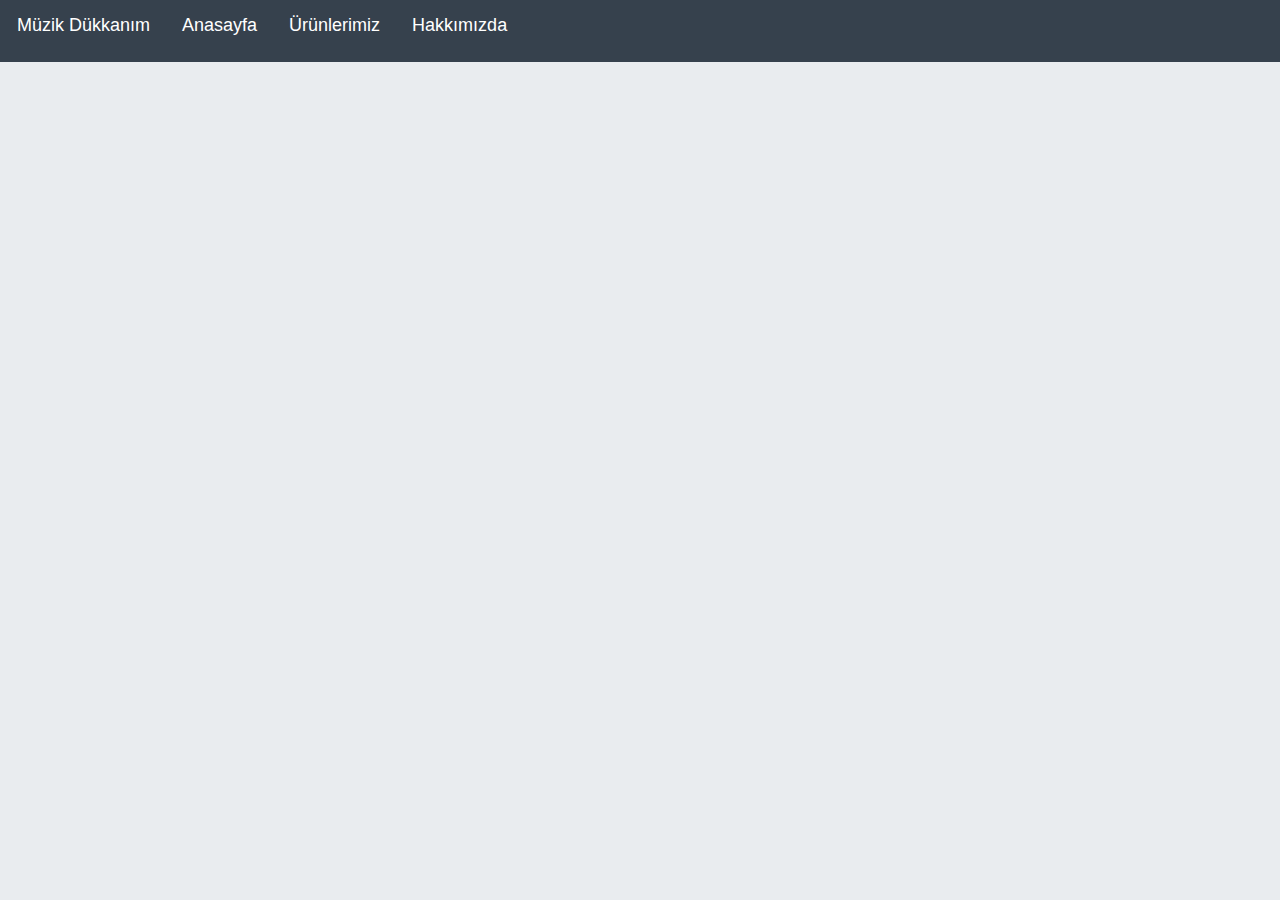
<file: index.html>
<html lang="tr">

<head>
    <meta charset="UTF-8">
    <meta name="viewport" content="width=device-width, initial-scale=1.0">
    <link rel="stylesheet" type="text/css" href="styled.css" />
    <title>Ödev-1</title>
</head>

<body>

    <div class="tab">
        <button class="tablinks" class="name">Müzik Dükkanım</button>
        <button class="tablinks" > <a href="Anasayfa.html" target="_blank">Anasayfa</a> </button>
        <button class="tablinks" ><a href="Ürünlerimiz.html" target="_blank">Ürünlerimiz</a></button>
        <button class="tablinks" ><a href="Hakkımızda.html" target="_blank">Hakkımızda</a></button>
      </div>
    
       
      
    
    
</body>

</html>
</file>
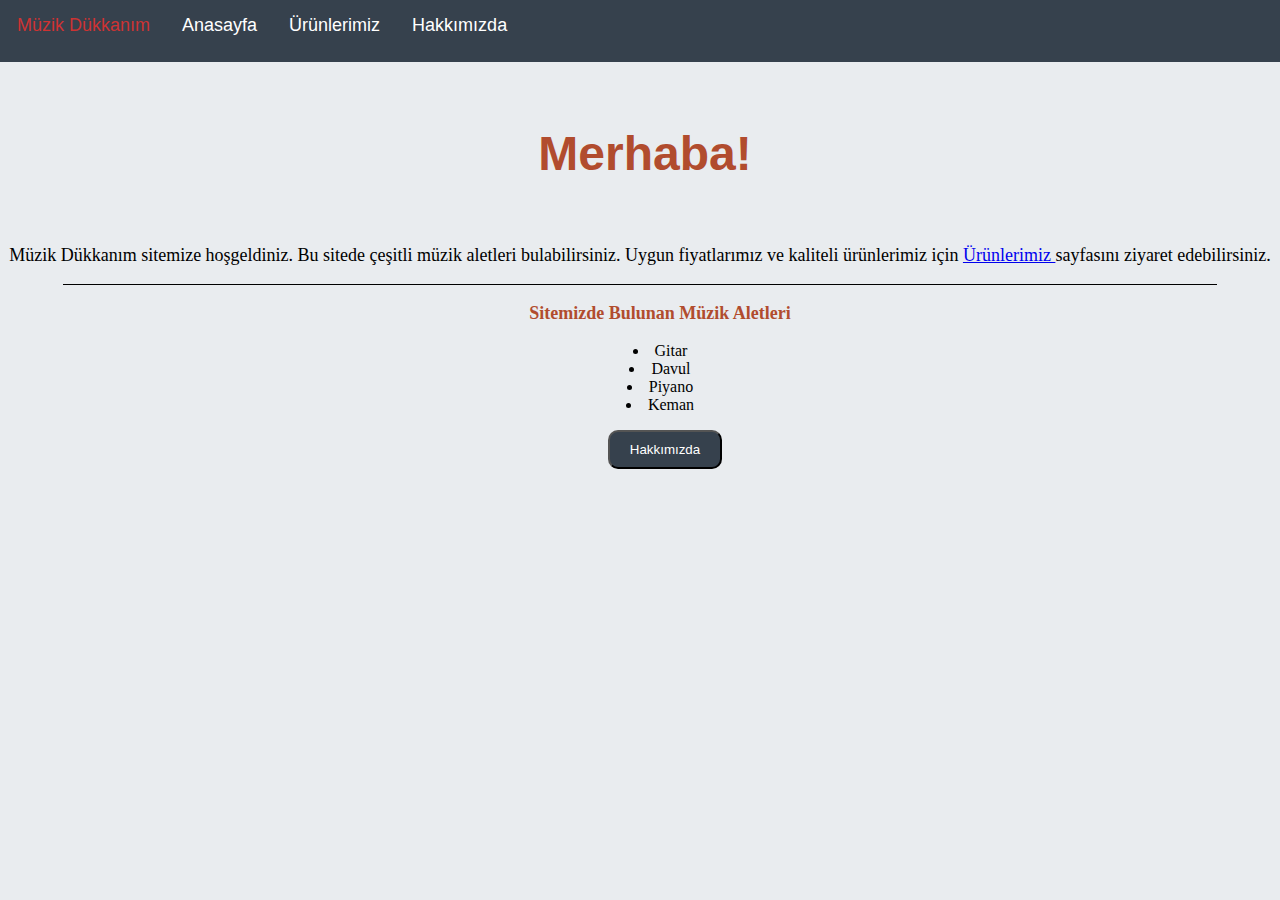
<file: Anasayfa.html>
<html lang="tr">

<head>
    <meta charset="UTF-8">
    <meta name="viewport" content="width=device-width, initial-scale=1.0">
    <link rel="stylesheet" type="text/css" href="styled.css" />
    <title>Ödev-1</title>
</head>

<body>

    
        <div class="tab">
            <button class="tablinks name" >Müzik Dükkanım</button>
            <button class="tablinks" > <a href="Anasayfa.html" target="_blank">Anasayfa</a> </button>
            <button class="tablinks" ><a href="Ürünlerimiz.html" target="_blank">Ürünlerimiz</a></button>
            <button class="tablinks" ><a href="Hakkımızda.html" target="_blank">Hakkımızda</a></button>
          </div>
      
      <div class="cardAnasayfa" style="width:100%">
      <div id="Anasayfa" class="jumbotron" >
         
        <h4>Merhaba!</h4>
        <p>Müzik Dükkanım sitemize hoşgeldiniz. Bu sitede çeşitli müzik aletleri bulabilirsiniz. 
        Uygun fiyatlarımız ve kaliteli ürünlerimiz için <a href="Ürünlerimiz.html"> Ürünlerimiz </a> sayfasını ziyaret edebilirsiniz. </p> 
    
      </div>

      <hr size="0.5px" color="black" width="90%"></hr>

    <ul>
        <p><strong>Sitemizde Bulunan Müzik Aletleri</strong></p>
        <li>Gitar</li>
        <li>Davul</li>
        <li>Piyano</li>
        <li>Keman</li>
    </ul>
    <center>
    <button class="button"><a href="Hakkımızda.html">Hakkımızda</a></button>
    </center>

  </div> 
</body>

</html>
</file>
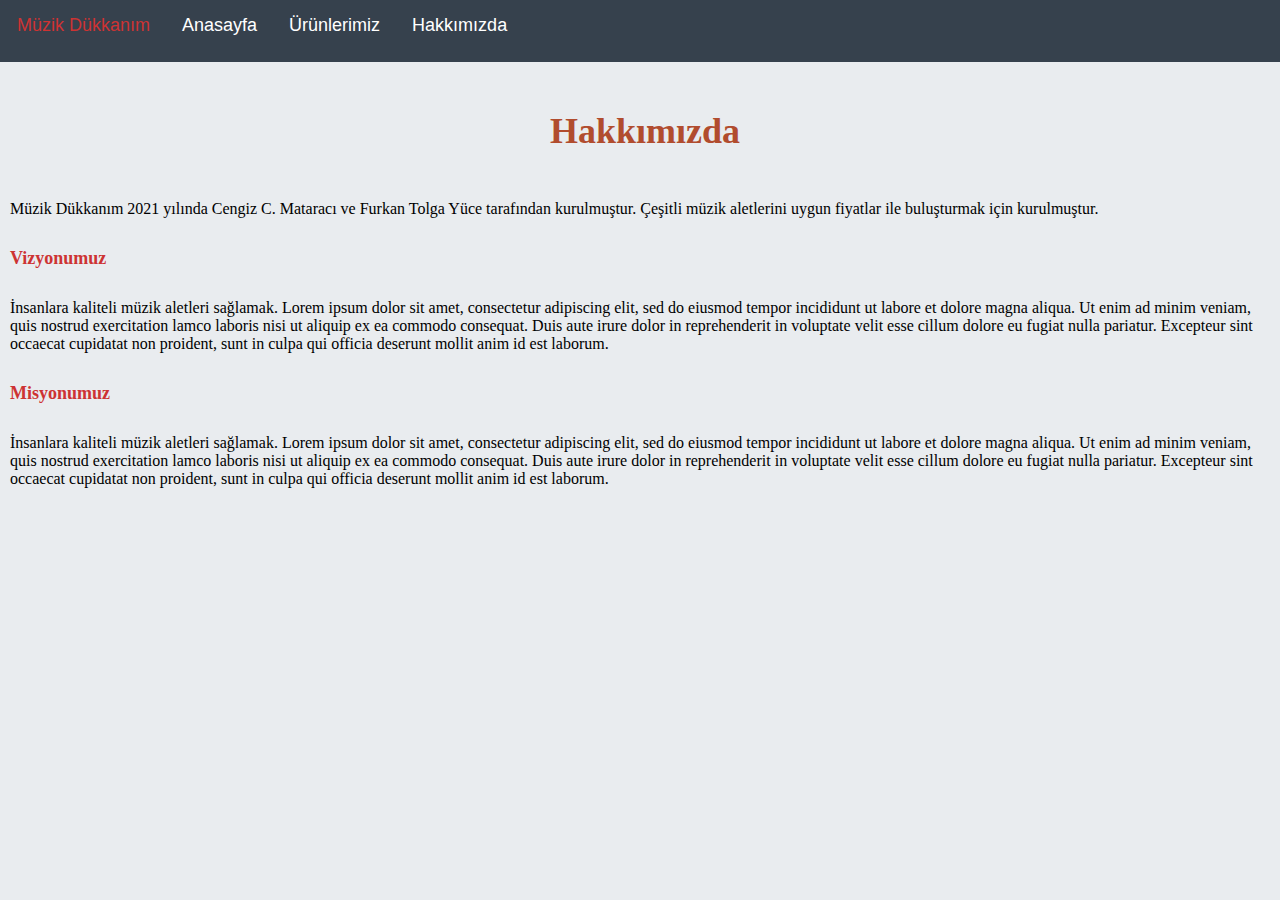
<file: Hakkımızda.html>
<html lang="tr">

<head>
    <meta charset="UTF-8">
    <meta name="viewport" content="width=device-width, initial-scale=1.0">
    <link rel="stylesheet" type="text/css" href="styled.css" />
    <title>Ödev-1</title>
</head>

<body>

    <div class="tab">
        <button class="tablinks name">Müzik Dükkanım</button>
        <button class="tablinks" > <a href="Anasayfa.html" target="_blank">Anasayfa</a> </button>
        <button class="tablinks" ><a href="Ürünlerimiz.html" target="_blank">Ürünlerimiz</a></button>
        <button class="tablinks" ><a href="Hakkımızda.html" target="_blank">Hakkımızda</a></button>
      </div>
    
      <h4>Hakkımızda</h4>
      <div class="paragraph">Müzik Dükkanım 2021 yılında Cengiz C. Mataracı ve Furkan Tolga Yüce tarafından kurulmuştur.
          Çeşitli müzik aletlerini uygun fiyatlar ile buluşturmak için kurulmuştur.
      </div>
      <h5>Vizyonumuz</h5>
      <p class="paragraph">İnsanlara kaliteli müzik aletleri sağlamak. Lorem ipsum dolor sit amet, 
          consectetur adipiscing elit, sed do eiusmod tempor incididunt ut labore 
          et dolore magna aliqua. Ut enim ad minim veniam, quis nostrud exercitation
          lamco laboris nisi ut aliquip ex ea commodo consequat. Duis aute irure dolor
           in reprehenderit in voluptate velit esse cillum dolore eu fugiat nulla 
           pariatur. Excepteur sint occaecat cupidatat non proident, sunt in culpa 
           qui officia deserunt mollit anim id est laborum.</p>
  
      <h5>Misyonumuz</h5>
      <p class="paragraph">İnsanlara kaliteli müzik aletleri sağlamak. Lorem ipsum dolor sit amet, 
          consectetur adipiscing elit, sed do eiusmod tempor incididunt ut labore 
          et dolore magna aliqua. Ut enim ad minim veniam, quis nostrud exercitation
          lamco laboris nisi ut aliquip ex ea commodo consequat. Duis aute irure dolor
           in reprehenderit in voluptate velit esse cillum dolore eu fugiat nulla 
           pariatur. Excepteur sint occaecat cupidatat non proident, sunt in culpa 
           qui officia deserunt mollit anim id est laborum.</p>
      
    
    
</body>

</html>
</file>
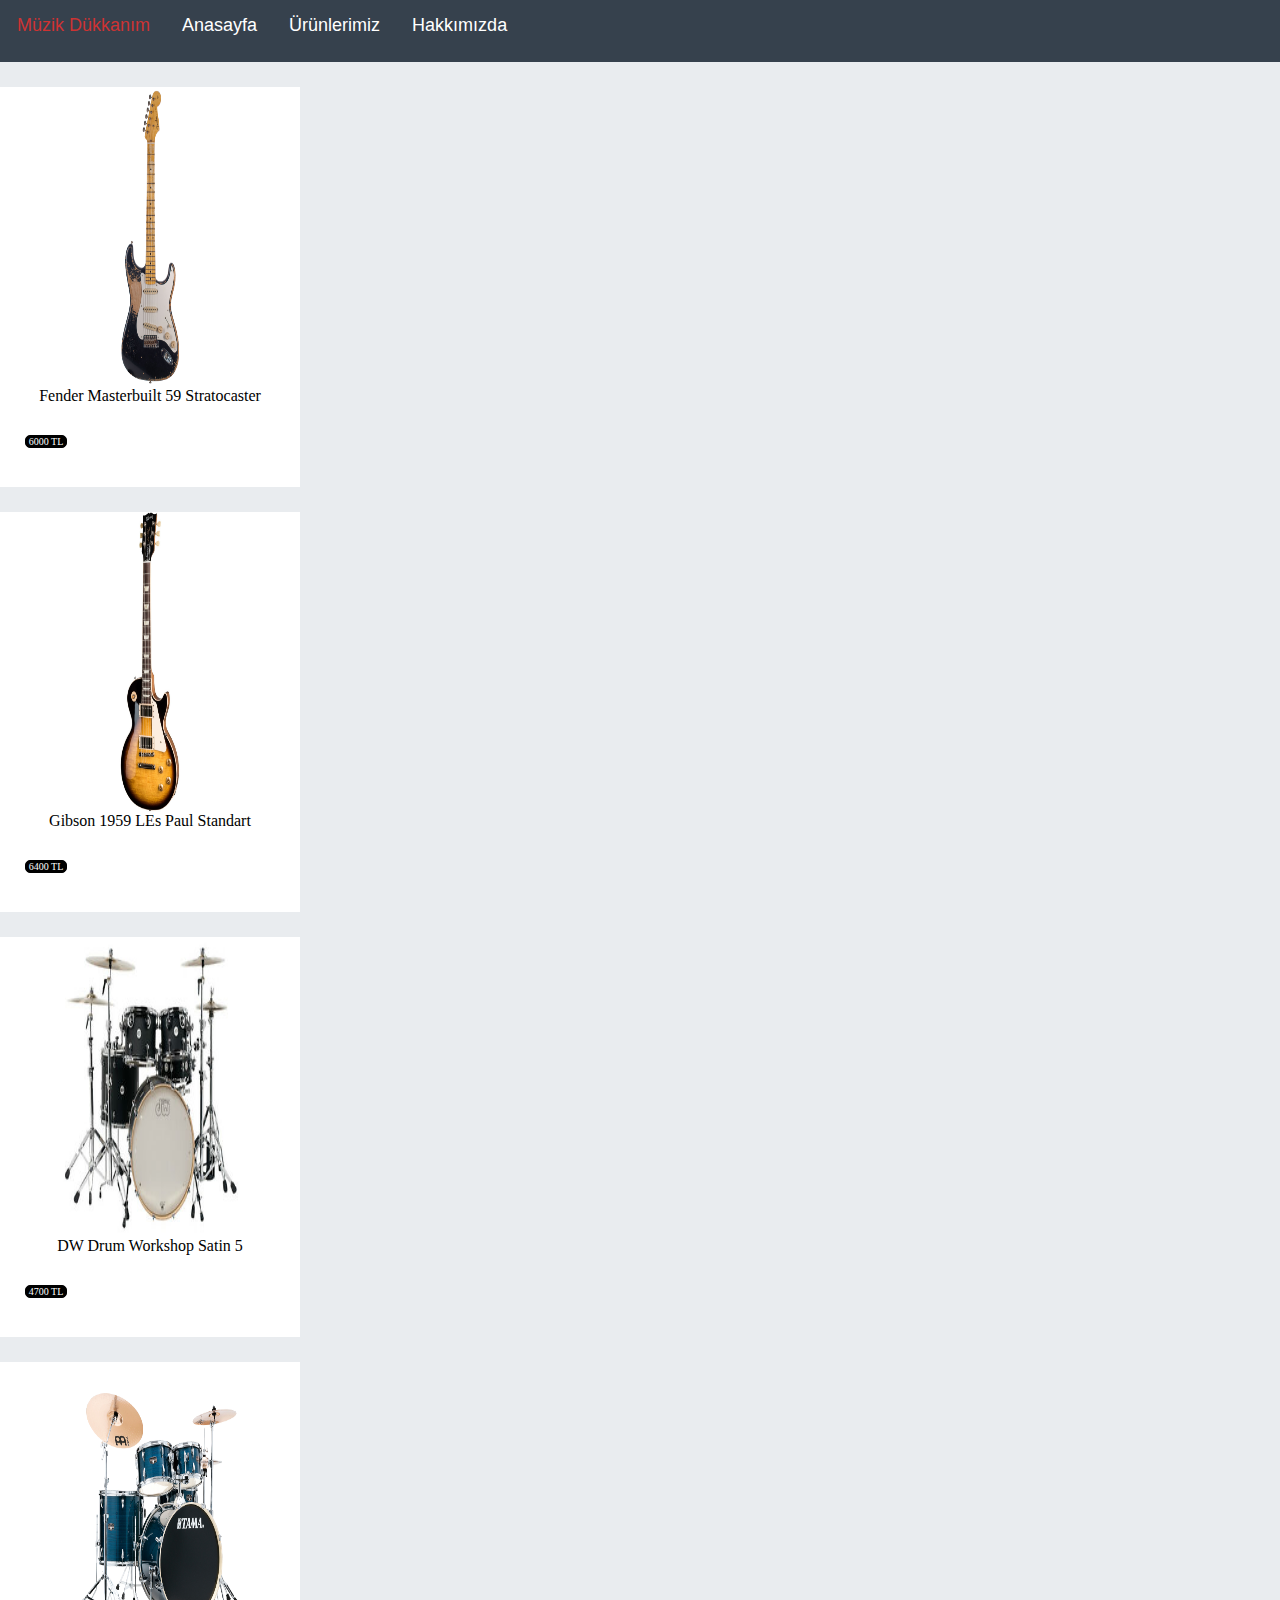
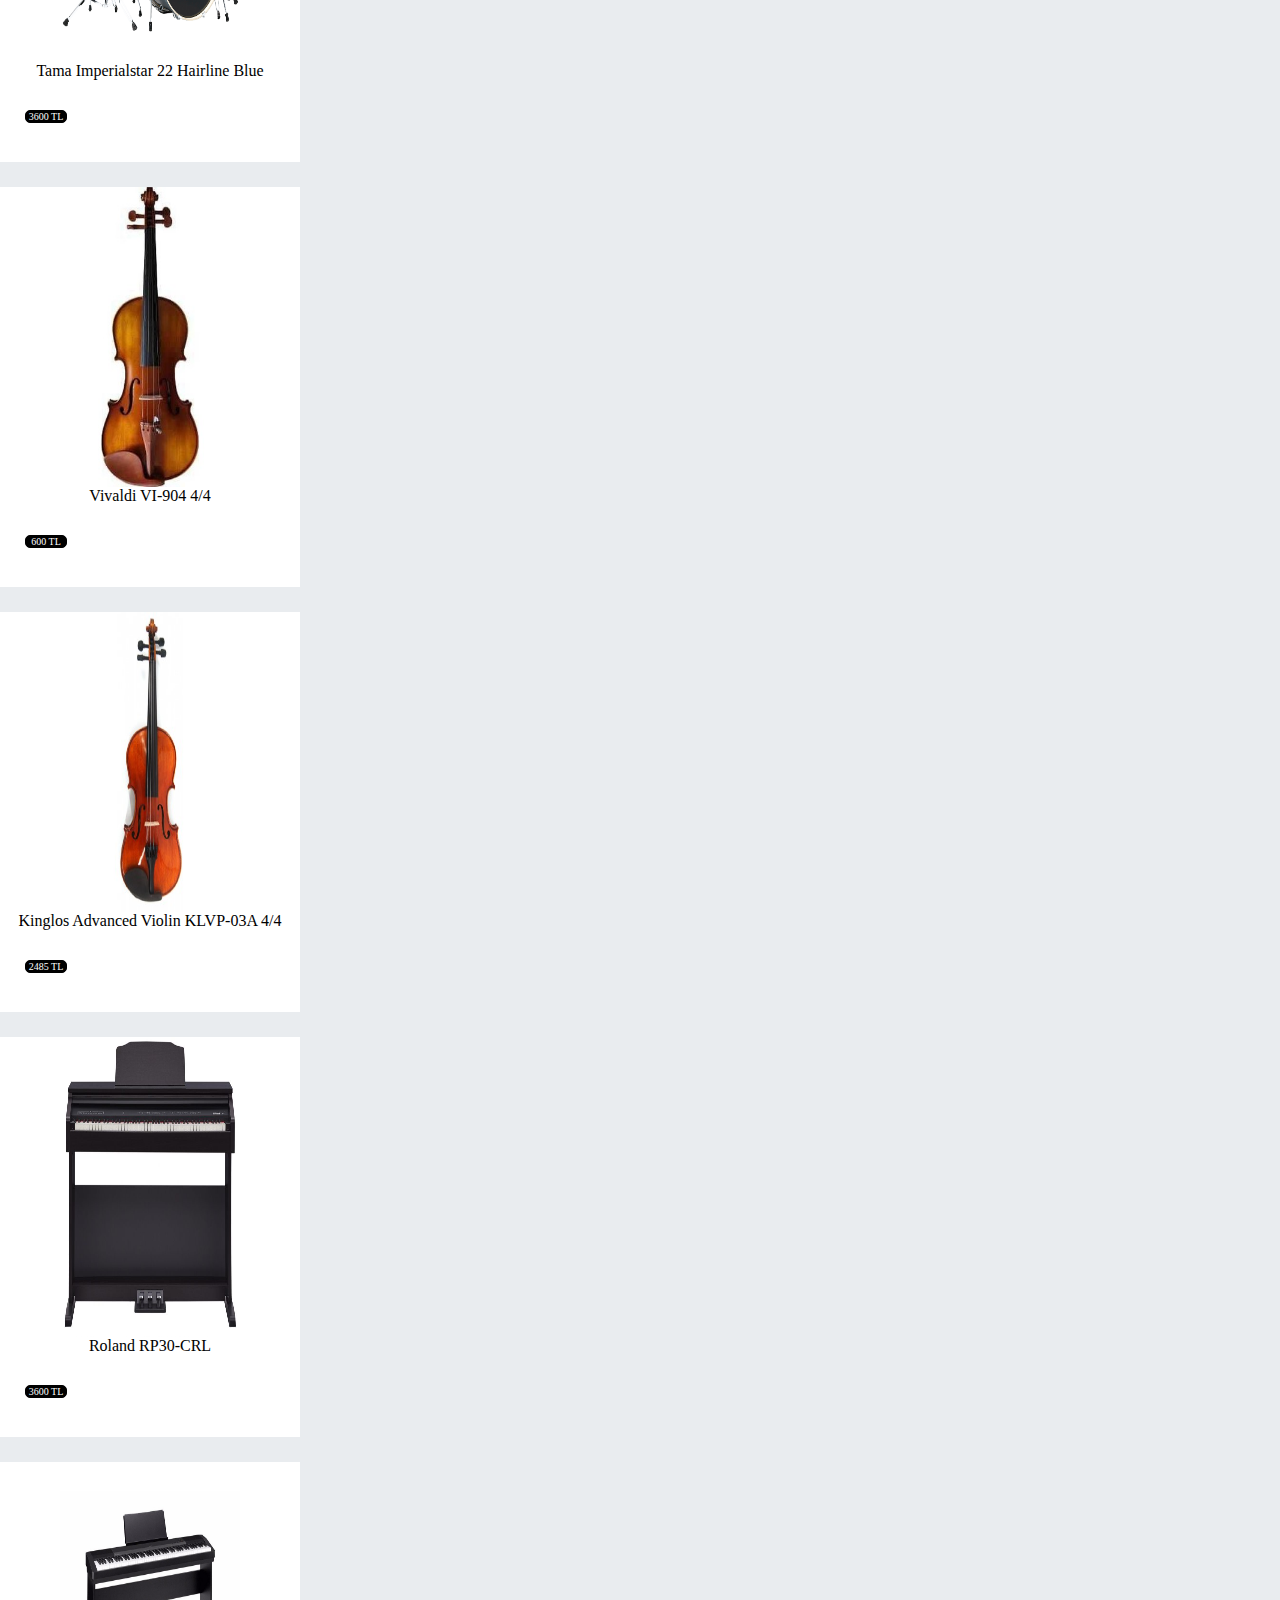
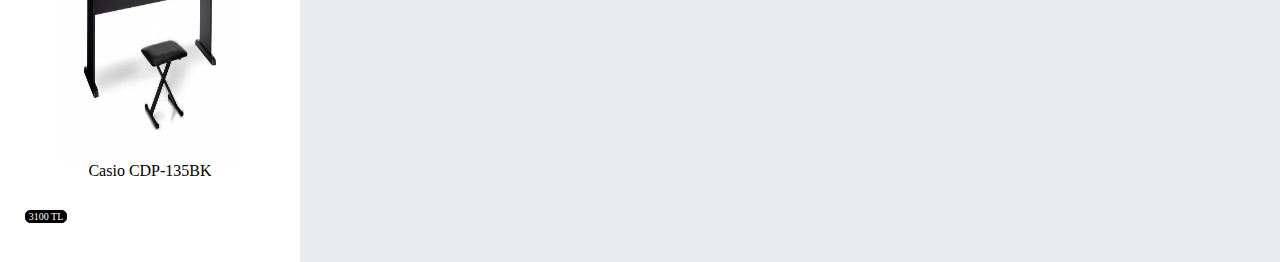
<file: Ürünlerimiz.html>
<head>
    <meta charset="UTF-8">
    <meta name="viewport" content="width=device-width, initial-scale=1.0">
    <link rel="stylesheet" type="text/css" href="styled.css" />
    <!-- Bootstrap CSS -->
    <link rel="stylesheet" href="https://cdn.jsdelivr.net/npm/bootstrap@4.5.3/dist/css/bootstrap.min.css" integrity="sha384-TX8t27EcRE3e/ihU7zmQxVncDAy5uIKz4rEkgIXeMed4M0jlfIDPvg6uqKI2xXr2" crossorigin="anonymous">
    <title>Ödev-1</title>
</head>

<body style="background-color: #E9ECEF;">

    <div class="tab">
        <button class="tablinks name">Müzik Dükkanım</button>
        <button class="tablinks" > <a href="Anasayfa.html" target="_blank">Anasayfa</a> </button>
        <button class="tablinks" ><a href="Ürünlerimiz.html" target="_blank">Ürünlerimiz</a></button>
        <button class="tablinks" ><a href="Hakkımızda.html" target="_blank">Hakkımızda</a></button>
      </div>
    




    <div class="container">
        <div class="row">
            
          <div class="col-md-4" style="margin-top:25px" >
              <div class="card">
                  <img src="image/gitar.jpg">
                  <div class="modeller text-success">Fender Masterbuilt 59 Stratocaster</div>
                  <div class="değer"> 6000 TL</div>
              </div>
          </div>


          <div class="col-md-4" style="margin-top:25px" >
            <div class="card">
                <img src="image/gitar2.jpg">
                <div class="modeller text-success">Gibson 1959 LEs Paul Standart</div>
                <div class="değer"> 6400 TL</div>
            </div>
        </div>

        <div class="col-md-4" style="margin-top:25px">
            <div class="card">
                <img src="image/davul.jpg">
                <div class="modeller text-success">DW Drum Workshop Satin 5</div>
                <div class="değer"> 4700 TL</div>
            </div>
        </div>



        <div class="col-md-4" style="margin-top:25px">
            <div class="card">
                <img src="image/davul2.jpg">
                <div class="modeller text-success">Tama Imperialstar 22 Hairline Blue</div>
                <div class="değer"> 3600 TL</div>
            </div>
        </div>


        <div class="col-md-4" style="margin-top:25px" >
          <div class="card">
              <img src="image/keman.jpg">
              <div class="modeller text-success">Vivaldi VI-904 4/4</div>
              <div class="değer"> 600 TL</div>
          </div>
      </div>

      <div class="col-md-4" style="margin-top:25px" >
          <div class="card">
              <img src="image/keman2.jpg">
              <div class="modeller text-success">Kinglos Advanced Violin KLVP-03A 4/4</div>
              <div class="değer"> 2485 TL</div>
          </div>
      </div>


      <div class="col-md-4" style="margin-top:25px" >
        <div class="card">
            <img src="image/piyano.jpg">
            <div class="modeller text-success">Roland RP30-CRL</div>
            <div class="değer"> 3600 TL</div>
        </div>
    </div>
        
    <div class="col-md-4" style="margin-top:25px" >
        <div class="card">
            <img src="image/piyano2.jpg">
            <div class="modeller text-success">Casio CDP-135BK</div>
            <div class="değer"> 3100 TL</div>
        </div>
    </div>
    
       
          
        </div>
      </div>
   
   
        
      
</body>

</html>
</file>
<file: styled.css>
body{
    margin:0px 0px;
    background-color:#E9ECEF;
}

.tab{
    border: 1px solid  #36414d;
    background-color: #36414d;
    height: 60px;
}

.tablinks{
  overflow: hidden;
  border: 1px solid  #36414d;
  background-color: #36414d;
  float: left;
  border: none;
  outline: none;
  cursor: pointer;
  padding: 14px 16px;
 
  font-size: 18px;
  color:white;
  text-decoration: none
}

.name{
    color:#CD3333;
    font-size:18px;
}

.jumbotron{
    background-color: #E9ECEF;
    text-align: center;
    font-size:18px; 
}

.jumbotron h4{
    color:rgb(177, 76, 46);
    font-family:'Franklin Gothic Medium', 'Arial Narrow', Arial, sans-serif;
    font-size:48px;  
}

ul {
    position: relative;
    display:center;
    list-style-position: inside;
    text-align:center;
    color:black;
}

ul p{
    font-size:18px;
    color: rgb(177, 76, 46);
}

.button{
  background-color: #36414d;
  padding: 10px 20px;
  text-align: center;
  border-radius: 10px;
  margin-left:50px;
}

button a {
  color: white;
  text-decoration: none;
  display: inline-block;
}

/* Hakkımızda sayfası */
h4{
    position:relative;
    text-align:center;
    font-size:36px;
    color: rgb(177, 76, 46);
    margin-left:10px;
}

h5{
    color :#CD3333;
    font-size:18px;
    margin-left:10px;
}

.paragraph {
    margin-left:10px;
}

 

/* Ürünlerimiz sayfası */

.card{
    width:300px;
    height:400px;
    background-color: white;
    
}
.modeller{
    text-align: center;
}
.değer{
border: 1px solid black;
border-radius:5px;
width:40px;
font-size:10px;
background-color: black;
color:white;
text-align: center;
margin-top: 30px;
margin-left:25px;
}
img{
    height:300px;
    width:180px;
    margin-left:60px;
}
</file>
